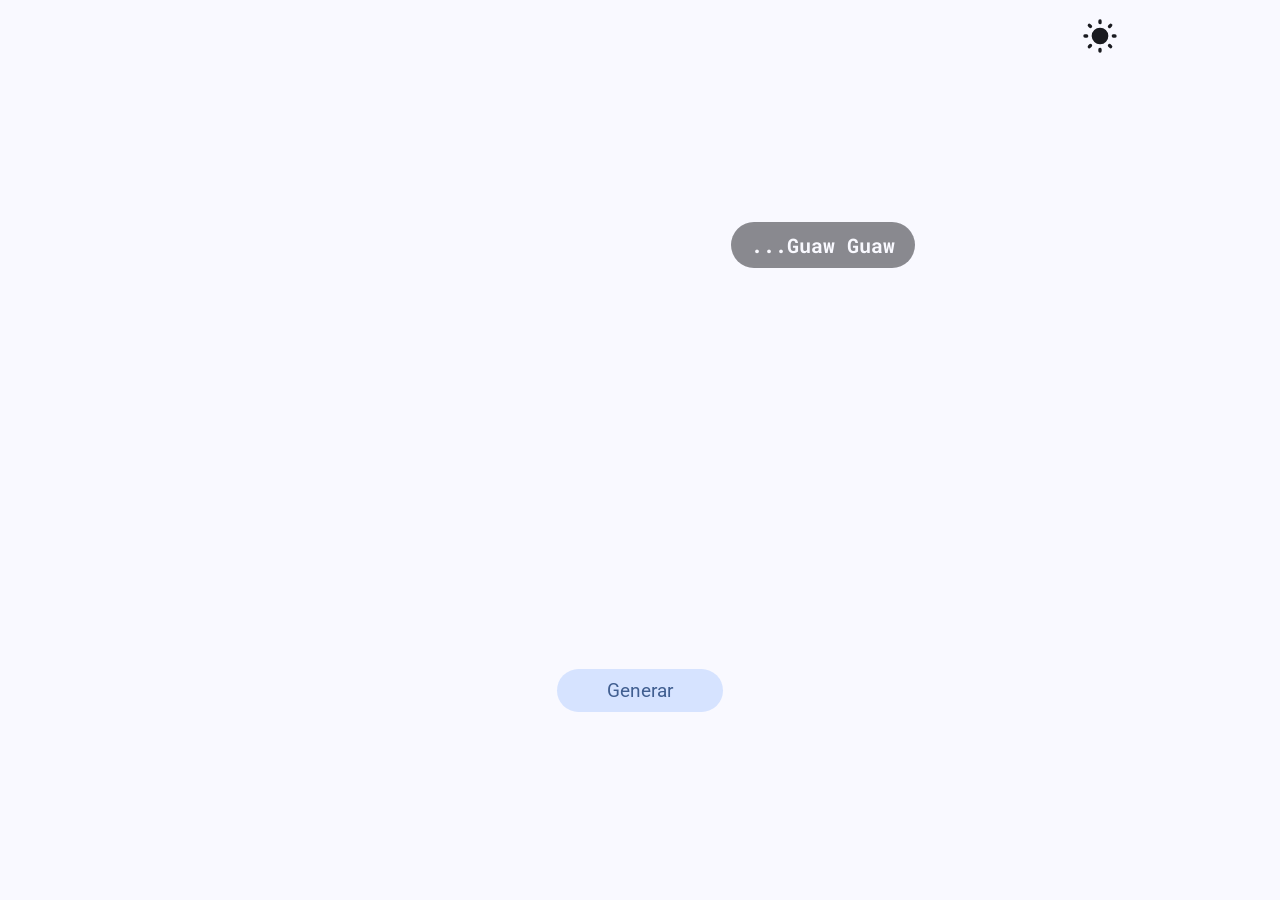
<file: index.html>
<!DOCTYPE html>
<html lang="en">
<head>
    <meta charset="UTF-8">
    <meta name="viewport" content="width=device-width, initial-scale=1.0">
    <title>Perritos</title>
    <script src="script.js"></script>
    <link rel="icon" href="https://cdn-icons-png.freepik.com/512/5100/5100114.png" type="image/x-png">
    <link rel="stylesheet" href="estilos.css">
</head>
<body>
    <audio id="miAudio" src="sound.mp3" preload="auto"></audio>
    <div id="div-img" class="shadow-md">
        <h1 id="guaw">...Guaw Guaw</h1>
    </div>
    
    <button class="btn-generar shadow-sm">Generar</button>

    <div id="theme">
        <svg id="sun-icon"  xmlns="http://www.w3.org/2000/svg"  width="40"  height="40"  viewBox="0 0 24 24"  fill="#e2e2e9"  class="icon icon-tabler icons-tabler-filled icon-tabler-moon"><path stroke="none" d="M0 0h24v24H0z" fill="none"/><path d="M12 1.992a10 10 0 1 0 9.236 13.838c.341 -.82 -.476 -1.644 -1.298 -1.31a6.5 6.5 0 0 1 -6.864 -10.787l.077 -.08c.551 -.63 .113 -1.653 -.758 -1.653h-.266l-.068 -.006l-.06 -.002z" /></svg>
        <svg id="moon-icon"  xmlns="http://www.w3.org/2000/svg"  width="40"  height="40"  viewBox="0 0 24 24"  fill="#1a1b20"  class="icon icon-tabler icons-tabler-filled icon-tabler-sun"><path stroke="none" d="M0 0h24v24H0z" fill="none"/><path d="M12 19a1 1 0 0 1 .993 .883l.007 .117v1a1 1 0 0 1 -1.993 .117l-.007 -.117v-1a1 1 0 0 1 1 -1z" /><path d="M18.313 16.91l.094 .083l.7 .7a1 1 0 0 1 -1.32 1.497l-.094 -.083l-.7 -.7a1 1 0 0 1 1.218 -1.567l.102 .07z" /><path d="M7.007 16.993a1 1 0 0 1 .083 1.32l-.083 .094l-.7 .7a1 1 0 0 1 -1.497 -1.32l.083 -.094l.7 -.7a1 1 0 0 1 1.414 0z" /><path d="M4 11a1 1 0 0 1 .117 1.993l-.117 .007h-1a1 1 0 0 1 -.117 -1.993l.117 -.007h1z" /><path d="M21 11a1 1 0 0 1 .117 1.993l-.117 .007h-1a1 1 0 0 1 -.117 -1.993l.117 -.007h1z" /><path d="M6.213 4.81l.094 .083l.7 .7a1 1 0 0 1 -1.32 1.497l-.094 -.083l-.7 -.7a1 1 0 0 1 1.217 -1.567l.102 .07z" /><path d="M19.107 4.893a1 1 0 0 1 .083 1.32l-.083 .094l-.7 .7a1 1 0 0 1 -1.497 -1.32l.083 -.094l.7 -.7a1 1 0 0 1 1.414 0z" /><path d="M12 2a1 1 0 0 1 .993 .883l.007 .117v1a1 1 0 0 1 -1.993 .117l-.007 -.117v-1a1 1 0 0 1 1 -1z" /><path d="M12 7a5 5 0 1 1 -4.995 5.217l-.005 -.217l.005 -.217a5 5 0 0 1 4.995 -4.783z" /></svg>
    </div>

</body>
</html>
</file>
<file: estilos.css>
@import url('https://fonts.googleapis.com/css2?family=Roboto+Mono:ital,wght@0,100..700;1,100..700&family=Roboto:ital,wght@0,100;0,300;0,400;0,500;0,700;0,900;1,100;1,300;1,400;1,500;1,700;1,900&family=SUSE:wght@100..800&family=Sofadi+One&display=swap');

body {
    margin: 0;
    width: 100vw;
    height: 100vh;
    display: flex;
    flex-direction: column;
    align-items: center;
    justify-content: center;
    gap: 30px;
    background: #f9f9ff;
    font-size: 16px;
    transition: background-color 0.5s linear;
}

#img-dog {
    width: 500px;
}

.btn-generar {
    background: white;
    color: #415f91;
    padding: 10px 50px;
    border-radius: 30px;
    border: none;
    background: #d6e3ff;
    font-size: 1.2em;
    font-family: "Roboto", monospace;
}

.btn-generar:hover {
    background: linear-gradient(to top, #aac7ff, #d6e3ff);
    cursor: pointer;
}


#div-img {
    width: 400px;
    height:400px;
    background-position: center;
    background-size: cover;
    border-radius: 50%;
    position: relative;
    display: flex;
    justify-content: center;
}

#guaw {
    position: absolute;
    top: 20px;
    right: -50px;
    background: rgb(26, 27, 32, 0.5);
    color: #f9f9ff;
    padding: 10px 20px;
    border-radius: 30px;
    backdrop-filter: blur(2px);
    font-size: 20px;
    font-family: "Roboto Mono", monospace;
}

.dark-theme {
    background: #111318;
    color: #e2e2e9;
}

.dark-theme .btn-generar {
    background: #284777;
    color: #aac7ff; 
}

.dark-theme .btn-generar:hover {
    background: linear-gradient(to top, #415f91, #284777);
    cursor: pointer;
}

.dark-theme #guaw {
    background: rgb(226, 226, 233, 0.5); 
    color: #111318;
}

.light-theme {
    background: #f9f9ff;
    color: #111318;
}

.light-theme .btn-generar {
    background: #d6e3ff;
    color: #415f91; 
}

.light-theme .btn-generar:hover {
    background: linear-gradient(to top, #aac7ff, #d6e3ff);
    cursor: pointer;
}

.light-theme #guaw {
    background: rgb(26, 27, 32, 0.5);
    color: #f9f9ff;
}



@media (prefers-color-scheme: dark) {
    body {
        background: #111318;
        color: #e2e2e9;
    }

    .btn-generar {
        background: #284777;
        color: #aac7ff; 
    }

    .btn-generar:hover {
        background: linear-gradient(to top, #415f91, #284777);
        cursor: pointer;
    }

    #guaw {
        background: rgb(226, 226, 233, 0.5); 
        color: #111318;
    }
}

#theme {
    position: absolute;
    top: 1em;
    right: 10em;
}

#sun-icon:hover, #moon-icon:hover {
    transform: rotate(15deg);
}
</file>
